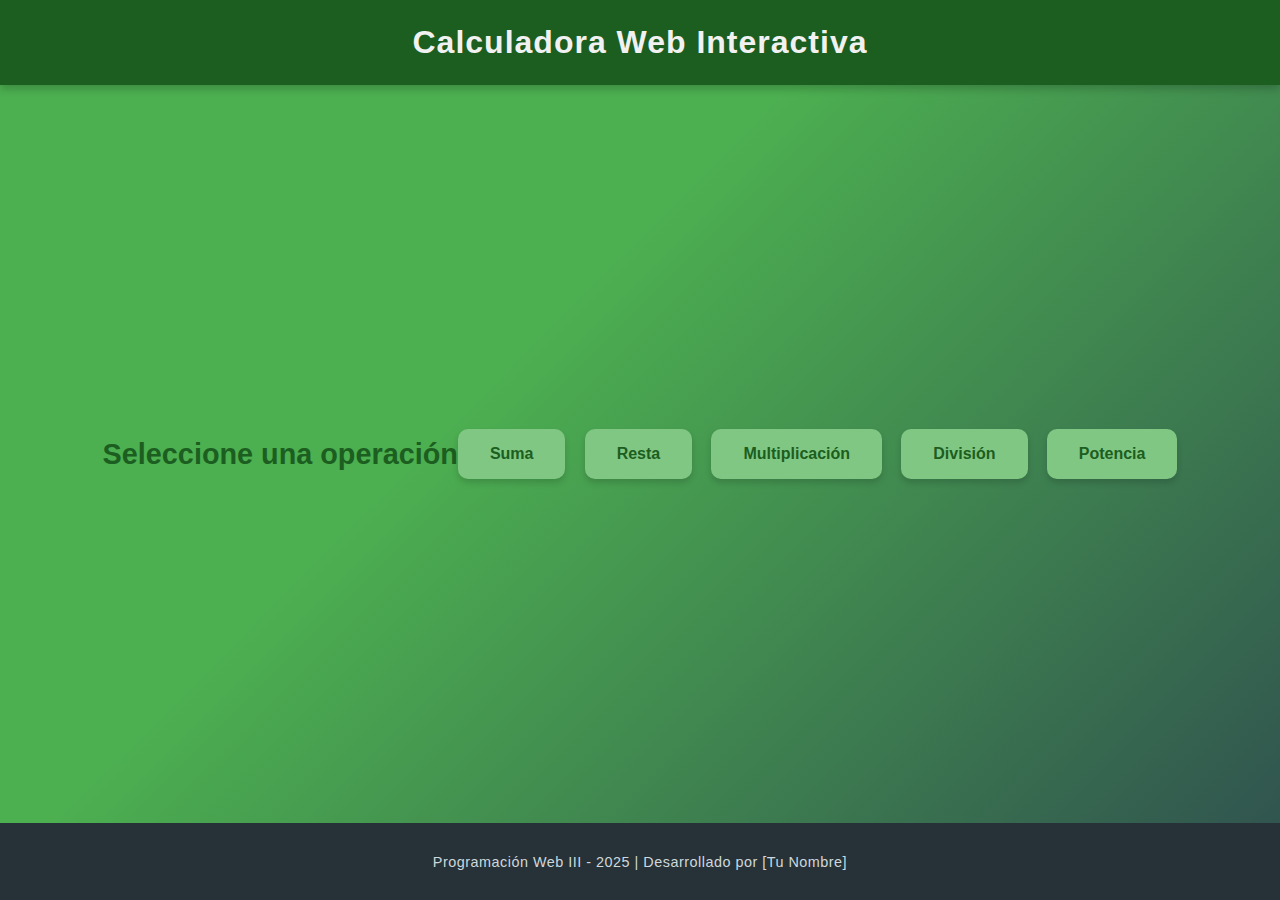
<file: index.html>
<!DOCTYPE html>
<html lang="es">
<head>
  <meta charset="UTF-8">
  <meta name="viewport" content="width=device-width, initial-scale=1.0">
  <title>Calculadora Web Interactiva</title>
  <link rel="stylesheet" href="style.css">
<script defer src="javascript.js"></script>

</head>
<body>
  <header>
    <h1>Calculadora Web Interactiva</h1>
  </header>

  <main class="menu">
    <h2>Seleccione una operación</h2>
    <div class="botones-menu">
      <a href="suma.html" class="btn">Suma</a>
      <a href="resta.html" class="btn">Resta</a>
      <a href="multiplicacion.html" class="btn">Multiplicación</a>
      <a href="division.html" class="btn">División</a>
      <a href="potencia.html" class="btn">Potencia</a>
    </div>
  </main>

  <footer>
    <p>Programación Web III - 2025 | Desarrollado por [Tu Nombre]</p>
  </footer>
</body>
</html>
</file>
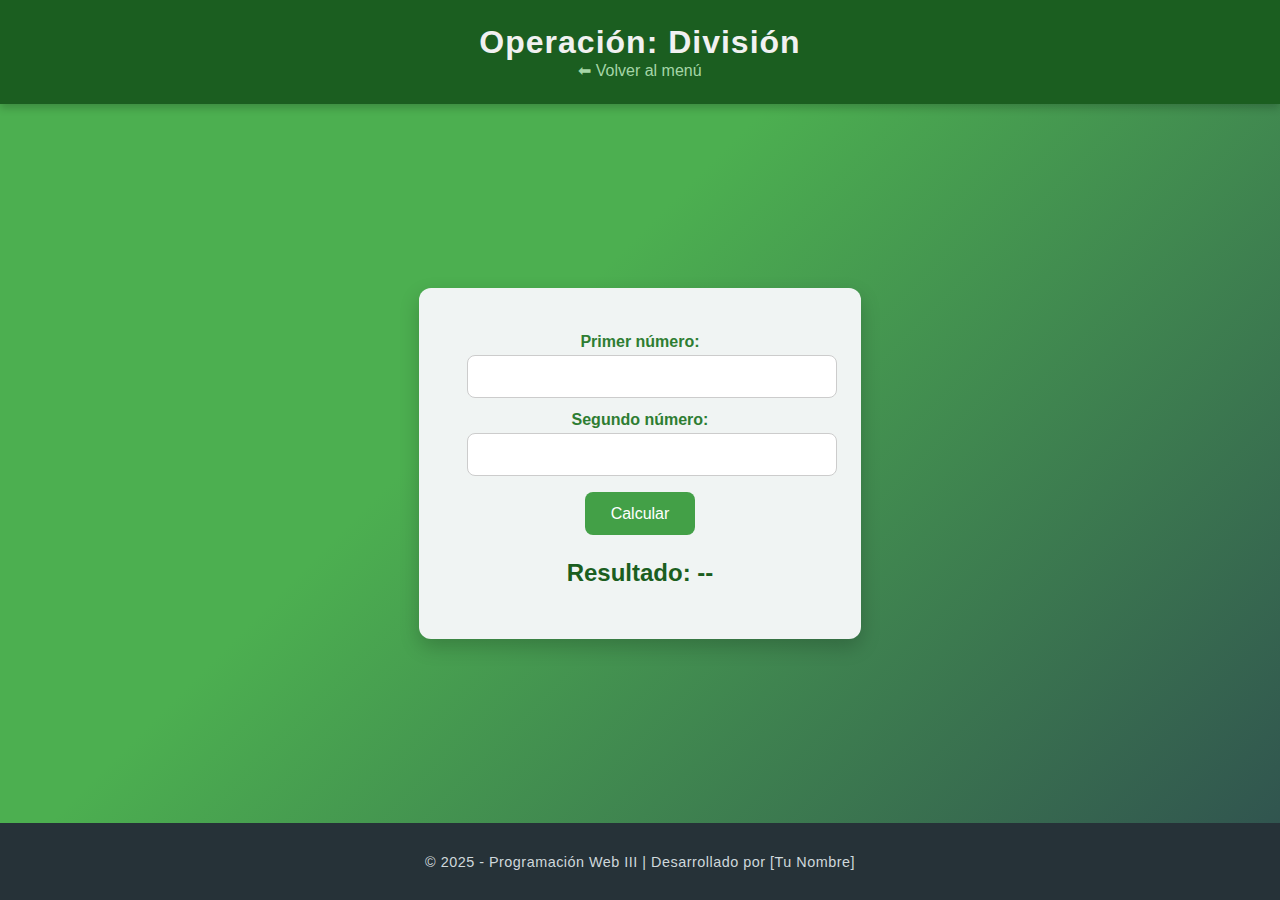
<file: division.html>
<!DOCTYPE html>
<html lang="es">
<head>
  <meta charset="UTF-8">
  <meta name="viewport" content="width=device-width, initial-scale=1.0">
  <title>División</title>
  <link rel="stylesheet" href="style.css">
  <script defer src="javascript.js"></script>
</head>
<body>
  <header>
    <h1>Operación: División</h1>
    <nav><a href="index.html">⬅ Volver al menú</a></nav>
  </header>

  <main>
    <section class="operacion">
      <label>Primer número:</label>
      <input type="number" id="num1">

      <label>Segundo número:</label>
      <input type="number" id="num2">

      <button onclick="calcular('division')">Calcular</button>

      <h2>Resultado: <span id="resultado">--</span></h2>
    </section>
  </main>

  <footer>
    <p>© 2025 - Programación Web III | Desarrollado por [Tu Nombre]</p>
  </footer>
</body>
</html>
</file>
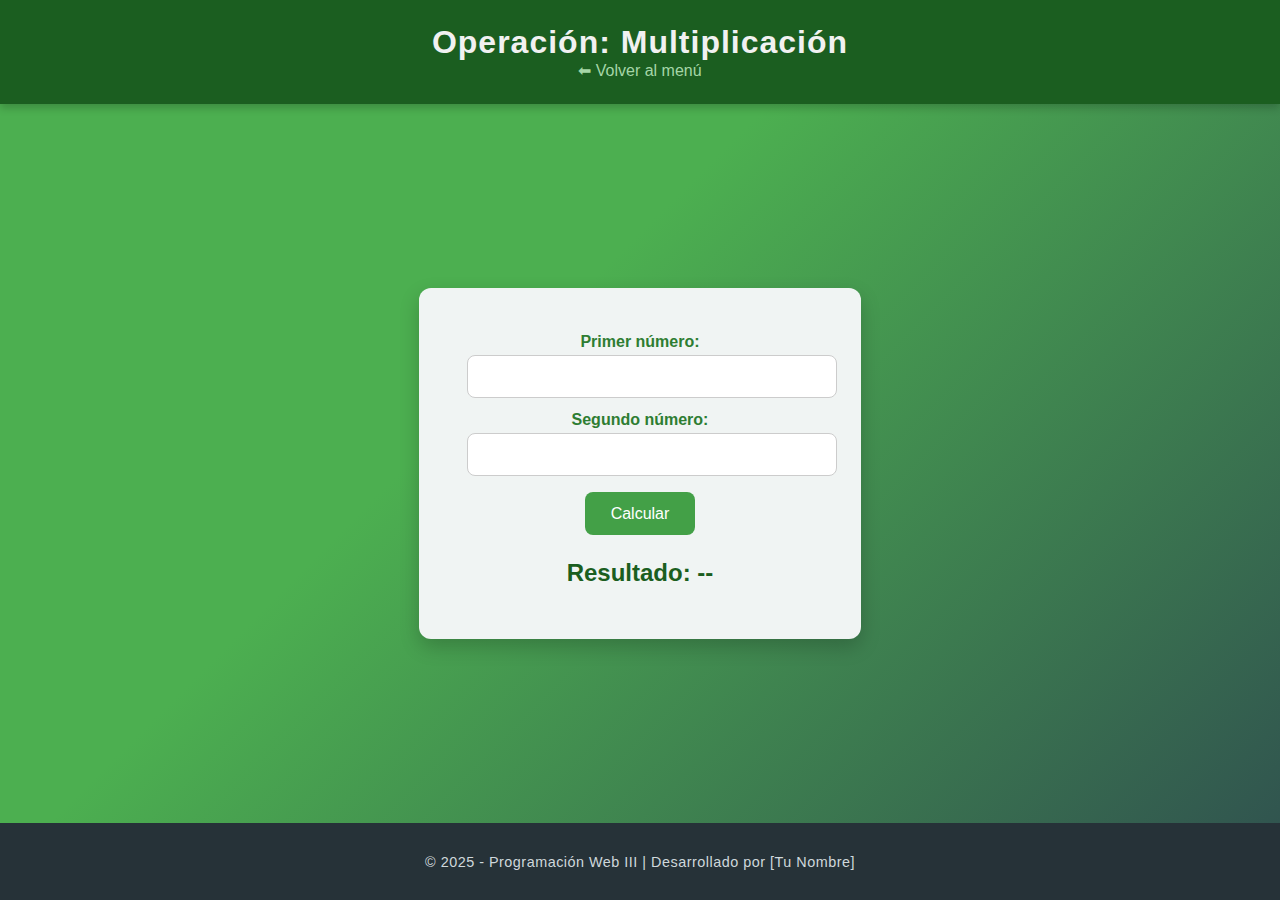
<file: multiplicacion.html>
<!DOCTYPE html>
<html lang="es">
<head>
  <meta charset="UTF-8">
  <meta name="viewport" content="width=device-width, initial-scale=1.0">
  <title>Multiplicación</title>
  <link rel="stylesheet" href="style.css">
  <script defer src="javascript.js"></script>
</head>
<body>
  <header>
    <h1>Operación: Multiplicación</h1>
    <nav><a href="index.html">⬅ Volver al menú</a></nav>
  </header>

  <main>
    <section class="operacion">
      <label>Primer número:</label>
      <input type="number" id="num1">

      <label>Segundo número:</label>
      <input type="number" id="num2">

      <button onclick="calcular('multiplicacion')">Calcular</button>

      <h2>Resultado: <span id="resultado">--</span></h2>
    </section>
  </main>

  <footer>
    <p>© 2025 - Programación Web III | Desarrollado por [Tu Nombre]</p>
  </footer>
</body>
</html>
</file>
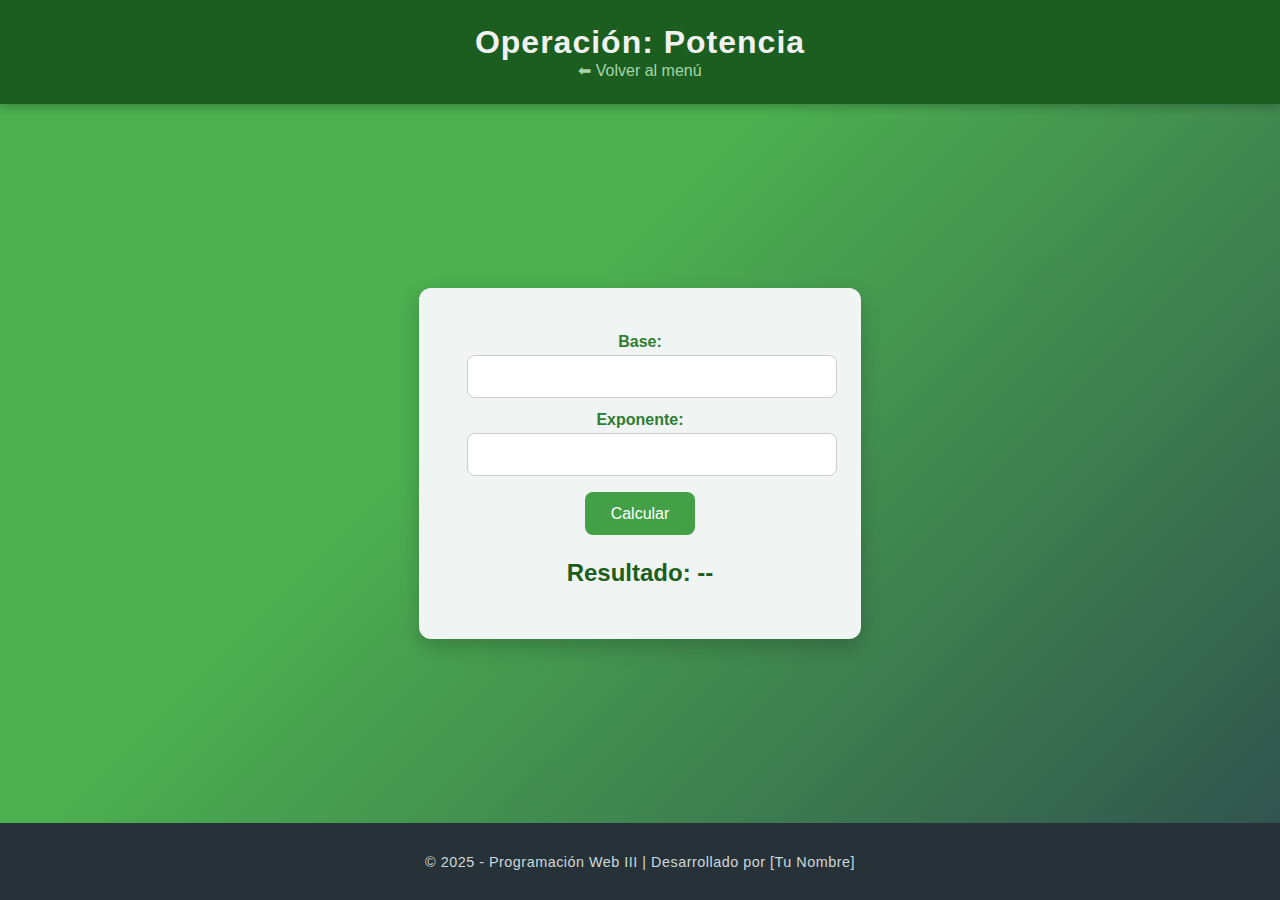
<file: potencia.html>
<!DOCTYPE html>
<html lang="es">
<head>
  <meta charset="UTF-8">
  <meta name="viewport" content="width=device-width, initial-scale=1.0">
  <title>Potencia</title>
  <link rel="stylesheet" href="style.css">
  <script defer src="javascript.js"></script>
</head>
<body>
  <header>
    <h1>Operación: Potencia</h1>
    <nav><a href="index.html">⬅ Volver al menú</a></nav>
  </header>

  <main>
    <section class="operacion">
      <label>Base:</label>
      <input type="number" id="num1">

      <label>Exponente:</label>
      <input type="number" id="num2">

      <button onclick="calcular('potencia')">Calcular</button>

      <h2>Resultado: <span id="resultado">--</span></h2>
    </section>
  </main>

  <footer>
    <p>© 2025 - Programación Web III | Desarrollado por [Tu Nombre]</p>
  </footer>
</body>
</html>
</file>
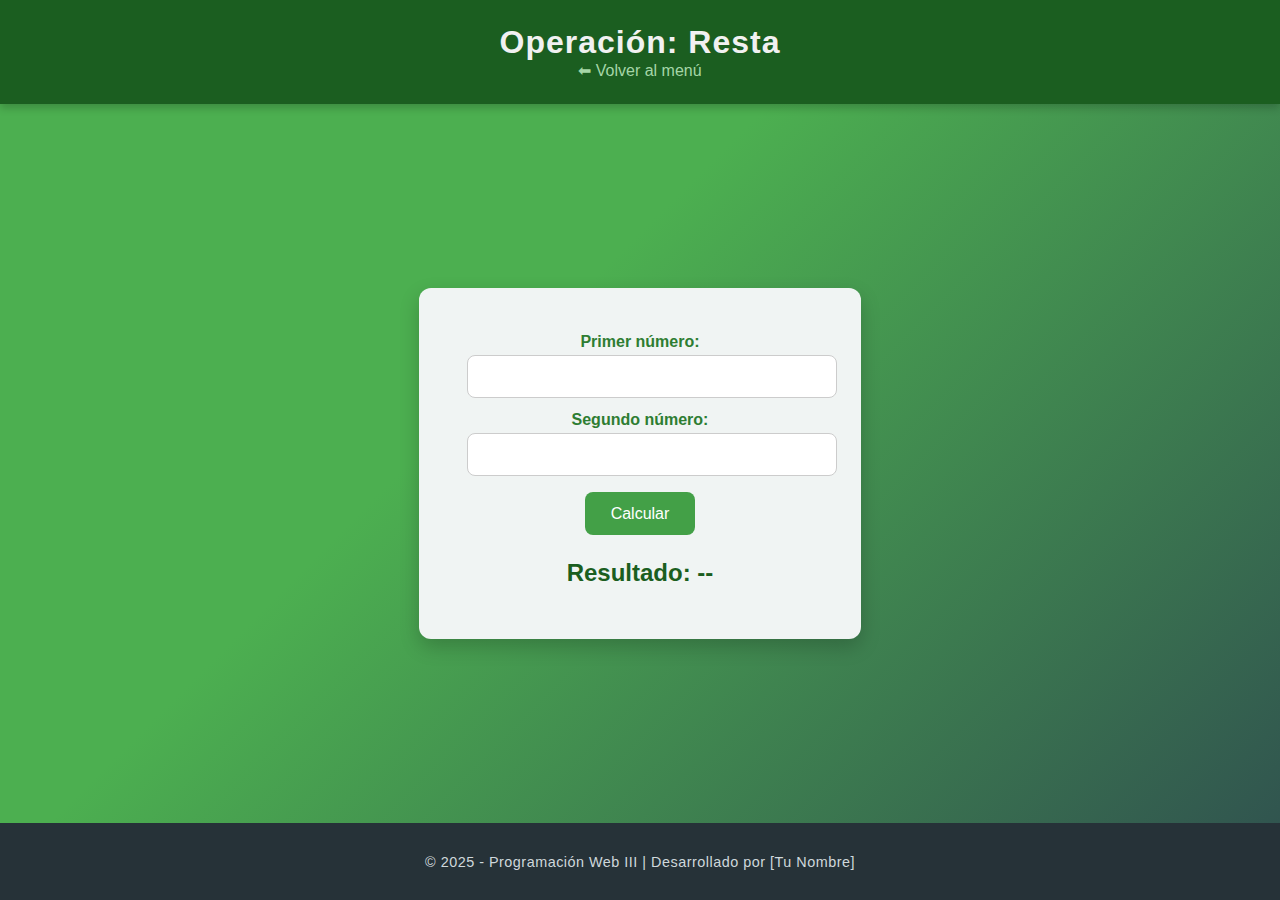
<file: resta.html>
<!DOCTYPE html>
<html lang="es">
<head>
  <meta charset="UTF-8">
  <meta name="viewport" content="width=device-width, initial-scale=1.0">
  <title>Resta</title>
  <link rel="stylesheet" href="style.css">
  <script defer src="javascript.js"></script>
</head>
<body>
  <header>
    <h1>Operación: Resta</h1>
    <nav><a href="index.html">⬅ Volver al menú</a></nav>
  </header>

  <main>
    <section class="operacion">
      <label>Primer número:</label>
      <input type="number" id="num1">

      <label>Segundo número:</label>
      <input type="number" id="num2">

      <button onclick="calcular('resta')">Calcular</button>

      <h2>Resultado: <span id="resultado">--</span></h2>
    </section>
  </main>

  <footer>
    <p>© 2025 - Programación Web III | Desarrollado por [Tu Nombre]</p>
  </footer>
</body>
</html>
</file>
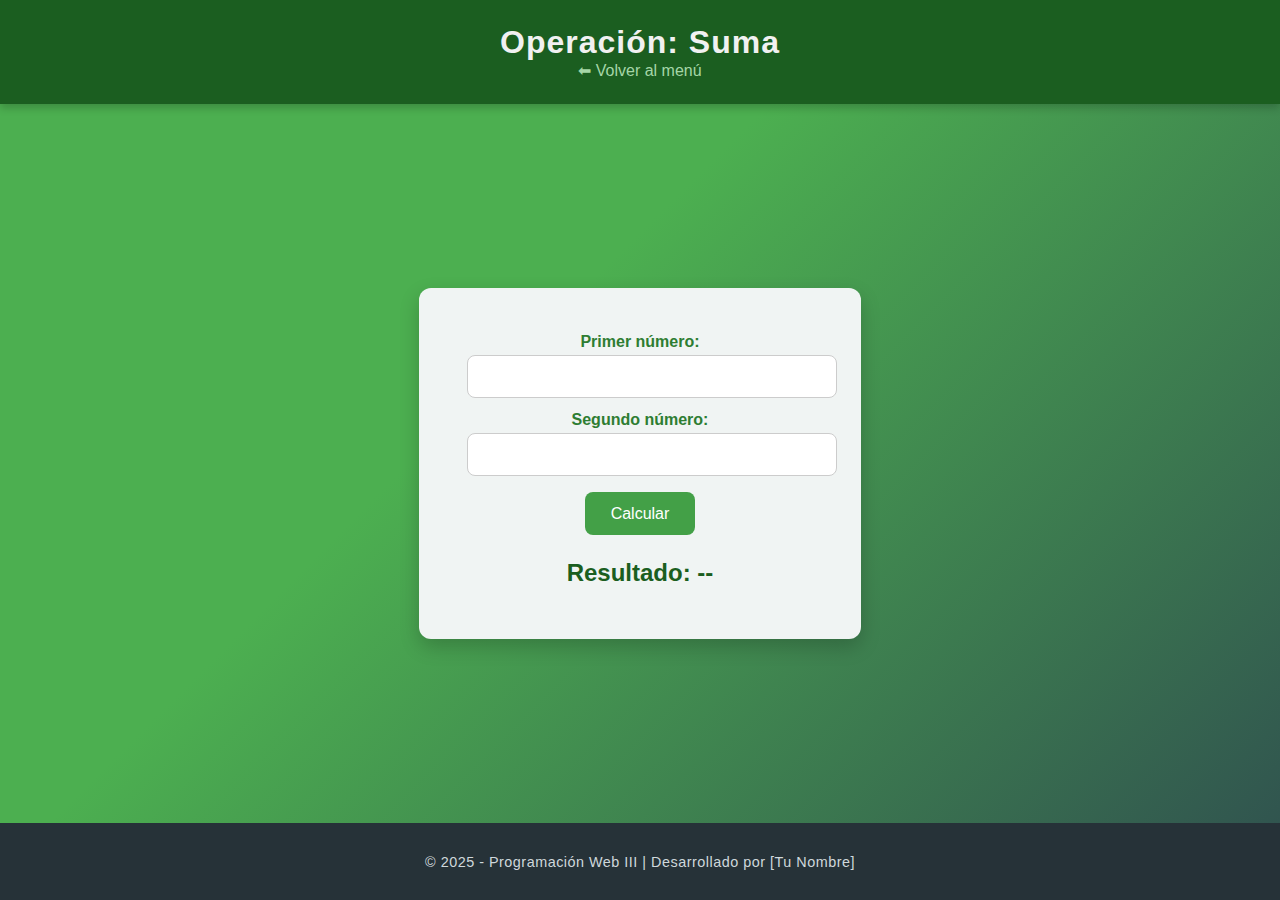
<file: suma.html>
<!DOCTYPE html>
<html lang="es">
<head>
  <meta charset="UTF-8">
  <meta name="viewport" content="width=device-width, initial-scale=1.0">
  <title>Suma</title>
  <link rel="stylesheet" href="style.css">
  <script defer src="javascript.js"></script>

</head>
<body>
  <header>
    <h1>Operación: Suma</h1>
    <nav><a href="index.html">⬅ Volver al menú</a></nav>
  </header>

  <main>
    <section class="operacion">
      <label>Primer número:</label>
      <input type="number" id="num1">

      <label>Segundo número:</label>
      <input type="number" id="num2">

      <button onclick="calcular('suma')">Calcular</button>

      <h2>Resultado: <span id="resultado">--</span></h2>
    </section>
  </main>

  <footer>
    <p>© 2025 - Programación Web III | Desarrollado por [Tu Nombre]</p>
  </footer>
</body>
</html>
</file>
<file: style.css>
/* ======== ESTILOS GENERALES ======== */
body {
  font-family: 'Poppins', sans-serif;
  margin: 0;
  padding: 0;
  background: linear-gradient(135deg, #4CAF50 40%, #2F4F4F 100%);
  color: #333;
  min-height: 100vh;
  display: flex;
  flex-direction: column;
}

/* ======== ENCABEZADO ======== */
header {
  background: #1b5e20;
  color: #f1f1f1;
  text-align: center;
  padding: 1.5rem 1rem;
  box-shadow: 0 4px 8px rgba(0, 0, 0, 0.2);
}

header h1 {
  margin: 0;
  font-size: 2rem;
  letter-spacing: 1px;
}

header nav a {
  color: #a5d6a7;
  text-decoration: none;
  font-weight: 500;
}

header nav a:hover {
  text-decoration: underline;
}

/* ======== MENÚ PRINCIPAL ======== */
main.menu {
  flex: 1;
  text-align: center;
  padding: 2rem;
  color: white;
}

.menu h2 {
  margin-bottom: 1.5rem;
  font-size: 1.8rem;
  font-weight: 600;
}

.botones-menu {
  display: flex;
  justify-content: center;
  flex-wrap: wrap;
  gap: 1.2rem;
}

.btn {
  background: #81c784;
  color: #1b5e20;
  text-decoration: none;
  padding: 1rem 2rem;
  border-radius: 10px;
  font-weight: 600;
  transition: all 0.3s ease;
  box-shadow: 0 4px 6px rgba(0,0,0,0.15);
}

.btn:hover {
  background: #66bb6a;
  color: white;
  transform: translateY(-3px);
}

/* ======== SECCIÓN DE OPERACIONES ======== */
main {
  flex: 1;
  display: flex;
  justify-content: center;
  align-items: center;
  padding: 2rem;
}

.operacion {
  background: #f0f4f3;
  padding: 2rem 3rem;
  border-radius: 12px;
  box-shadow: 0 8px 20px rgba(0, 0, 0, 0.2);
  text-align: center;
  min-width: 320px;
}

.operacion label {
  display: block;
  margin: 0.8rem 0 0.3rem;
  font-weight: 600;
  color: #2e7d32;
}

.operacion input {
  width: 100%;
  padding: 0.7rem;
  border-radius: 8px;
  border: 1px solid #ccc;
  font-size: 1rem;
  text-align: center;
}

button {
  margin-top: 1rem;
  background: #43a047;
  color: white;
  border: none;
  padding: 0.8rem 1.6rem;
  border-radius: 8px;
  cursor: pointer;
  font-size: 1rem;
  transition: background 0.3s, transform 0.2s;
}

button:hover {
  background: #2e7d32;
  transform: scale(1.05);
}

h2 {
  margin-top: 1.5rem;
  color: #1b5e20;
}

/* ======== PIE DE PÁGINA ======== */
footer {
  background: #263238;
  color: #cfd8dc;
  text-align: center;
  padding: 1rem;
  font-size: 0.9rem;
  letter-spacing: 0.5px;
}
</file>
